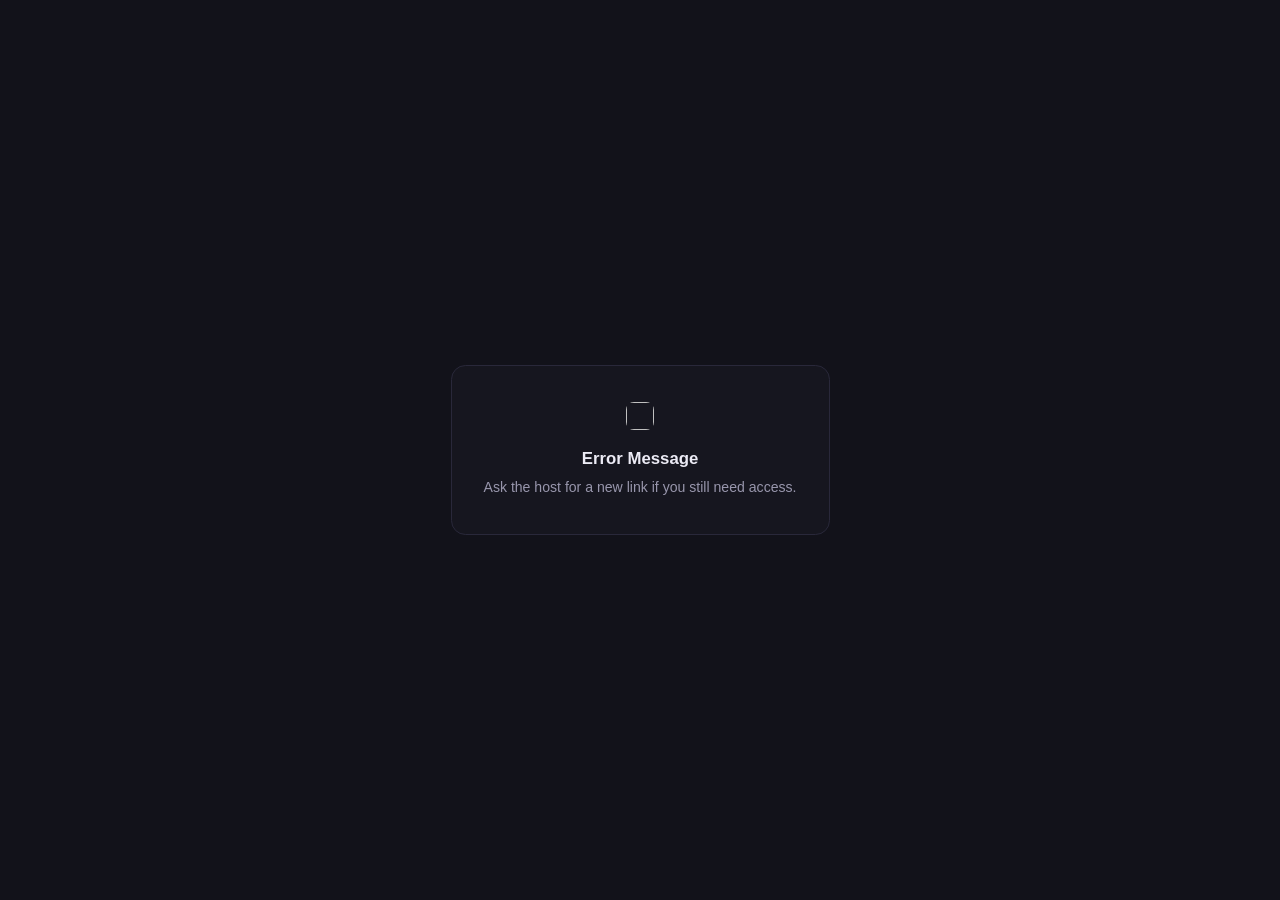
<file: src/main/resources/templates/worktogether/error-template.html>
<!doctype html>
<html lang="en" xmlns:th="http://www.thymeleaf.org">
<head>
  <meta charset="utf-8" />
  <meta name="viewport" content="width=device-width, initial-scale=1" />
  <title>Work Together</title>
  <link rel="icon" type="image/svg+xml" th:href="@{/favicon.svg}" />
  <style>
    :root {
      --bg: #12121a;
      --bg-2: #16161f;
      --fg: #ecebf5;
      --muted: #9896ac;
      --border: #29283a;
    }
    html, body {
      margin: 0; padding: 0; height: 100%;
      display: flex; align-items: center; justify-content: center;
      font-family: -apple-system, BlinkMacSystemFont, "Segoe UI", Roboto, sans-serif;
      background: var(--bg); color: var(--fg);
    }
    .box {
      text-align: center; max-width: 24rem; padding: 2.25rem 2rem;
      background: var(--bg-2); border: 1px solid var(--border); border-radius: 0.9rem;
    }
    .box img { width: 28px; height: 28px; border-radius: 8px; margin-bottom: 0.9rem; }
    .box h1 { font-size: 1.05rem; font-weight: 600; margin: 0 0 0.5rem; }
    .box p { font-size: 0.88rem; color: var(--muted); margin: 0; line-height: 1.5; }
  </style>
</head>
<body>
  <div class="box">
    <img th:src="@{/favicon.svg}" alt="" />
    <h1 th:text="${message}">Error Message</h1>
    <p>Ask the host for a new link if you still need access.</p>
  </div>
</body>
</html>
</file>
